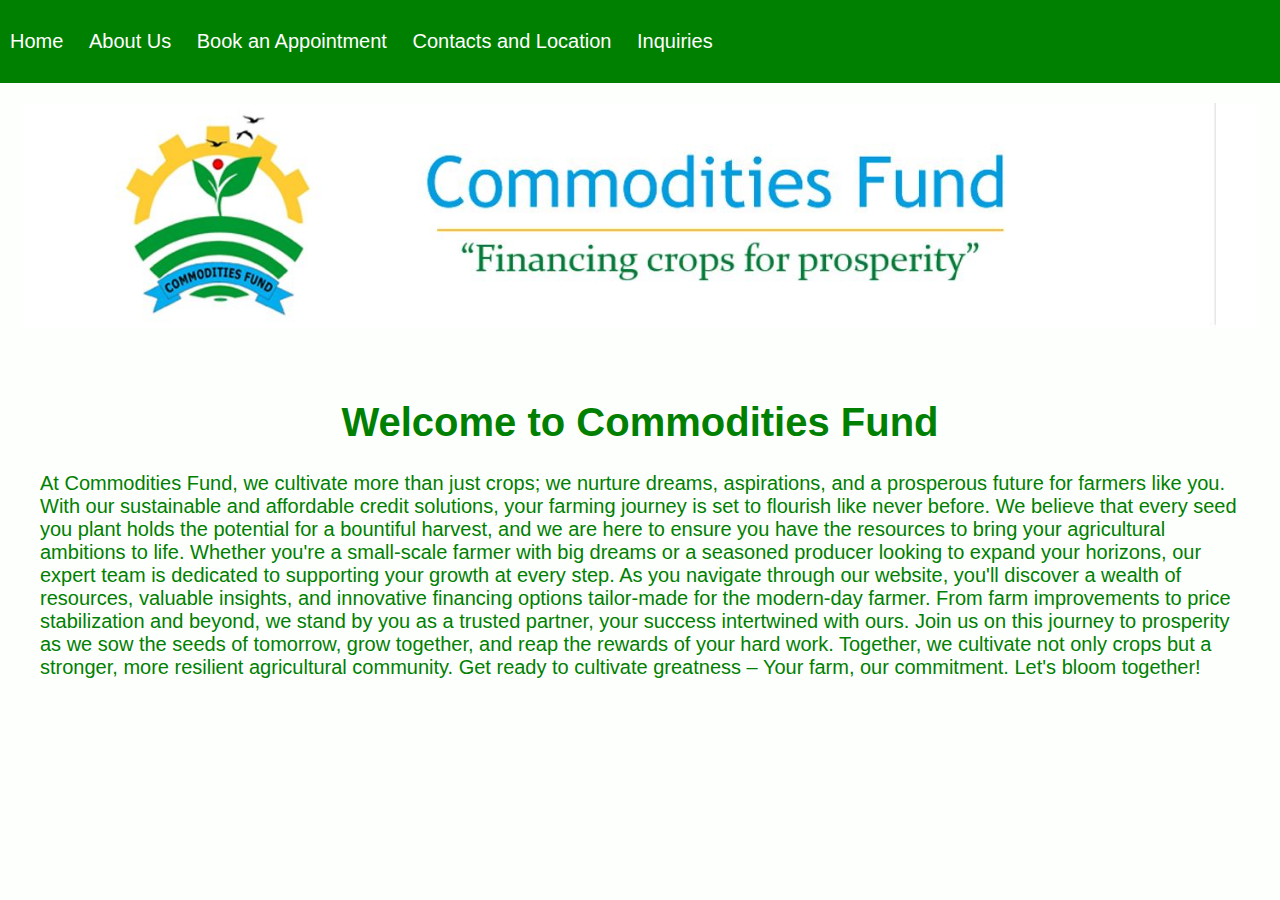
<file: index.html>
<!DOCTYPE html>
<html lang="en">
<head>
  <meta charset="UTF-8">
  <meta name="viewport" content="width=device-width, initial-scale=1.0">
  <title>Commodities Fund</title>
  <link href="https://cdn.jsdelivr.net/npm/bootstrap@5.3.1/dist/css/bootstrap.min.css" rel="stylesheet"
    integrity="sha384-4bw+/aepP/YC94hEpVNVgiZdgIC5+VKNBQNGCHeKRQN+PtmoHDEXuppvnDJzQIu9" crossorigin="anonymous">
  <script src="https://cdn.jsdelivr.net/npm/bootstrap@5.3.1/dist/js/bootstrap.bundle.min.js"
      integrity="sha384-HwwvtgBNo3bZJJLYd8oVXjrBZt8cqVSpeBNS5n7C8IVInixGAoxmnlMuBnhbgrkm" crossorigin="anonymous"></script>
  <link rel="stylesheet" href="styles.css">
</head>
<body>
  <!-- Navigation Bar -->
  <nav>
    <ul>
      <li><a href="#home">Home</a></li>
      <li><a href="#about">About Us</a></li>
      <li><a href="#appointment">Book an Appointment</a></li>
      <li><a href="#contacts">Contacts and Location</a></li>
      <li><a href="#inquiries">Inquiries</a></li> <!-- Add the Inquiries link -->
    </ul>
  </nav>

  <!-- Home Page Content -->
  <section id="home" class="page active">
    <div class="banner">
      <img src="company_banner.jpg.jpg" alt="Company Banner">
    </div>
    <div class="home-content">
      <h1>Welcome to Commodities Fund</h1>
      <p>
        At Commodities Fund, we cultivate more than just crops; we nurture dreams, aspirations, and a prosperous future for farmers like you. With our sustainable and affordable credit solutions, your farming journey is set to flourish like never before.

        We believe that every seed you plant holds the potential for a bountiful harvest, and we are here to ensure you have the resources to bring your agricultural ambitions to life. Whether you're a small-scale farmer with big dreams or a seasoned producer looking to expand your horizons, our expert team is dedicated to supporting your growth at every step.

        As you navigate through our website, you'll discover a wealth of resources, valuable insights, and innovative financing options tailor-made for the modern-day farmer. From farm improvements to price stabilization and beyond, we stand by you as a trusted partner, your success intertwined with ours.

        Join us on this journey to prosperity as we sow the seeds of tomorrow, grow together, and reap the rewards of your hard work. Together, we cultivate not only crops but a stronger, more resilient agricultural community.

        Get ready to cultivate greatness – Your farm, our commitment. Let's bloom together!
      </p>
    </div>
  </section>

  <!-- About Us Page Content -->
  <section id="about" class="page">
    <h2>About Us</h2>
    <div class="about-content">
      <h3>Mission</h3>
      <p>
        To DEVELOP Crops sector through providing affordable and accessible credit and advances for increased
        productivity and production, value addition and increased producer income.
      </p>

      <h3>Our Clientele</h3>
      <ul>
        <li>Producers (Small and large scale farmers)</li>
        <li>Producers’ institutions (Cooperatives, Unions, factories, SACCOs, Out-grower companies)</li>
        <li>Private and government institutions</li>
        <li>Service Providers for scheduled Crops (processors, Marketers, transporters, exporters, distributors, et cetera.)</li>
      </ul>

      <h3>Core Values</h3>
      <ul>
        <li>Customer Focus</li>
        <li>Innovativeness</li>
        <li>Professionalism</li>
        <li>Integrity</li>
        <li>Teamwork</li>
      </ul>

      <h3>Motto</h3>
      <p>“Financing Crops Sector for Prosperity”</p>
    </div>
  </section>

  <!-- Book an Appointment Page Content -->
  <section id="appointment" class="page">
    <h2>Book an Appointment</h2>
    <form id="appointmentForm" action="includes/save_appointment.php" method="POST">
      <div>
        <label for="name" class="form-label">Name:</label>
        <input type="text" name="fname" id="name" class="form-control" required>
      </div>
      <div>
        <label for="email" class="form-label">Email:</label>
        <input type="email" name="email" id="email" class="form-control" required>
      </div>
      <div>
        <label for="phone" class="form-label">Phone:</label>
        <input type="tel" name="phone" id="phone" class="form-control" required>
      </div>
      <div>
        <label for="dayOfWeek" class="form-label">Day of the Week:</label>
        <select id="dayOfWeek" name="day" class="form-control" required>
          <option value="" disabled selected>Select a day</option>
          <option value="Monday">Monday</option>
          <option value="Tuesday">Tuesday</option>
          <option value="Wednesday">Wednesday</option>
          <option value="Thursday">Thursday</option>
          <option value="Friday">Friday</option>
        </select>
      </div>
      <div>
        <label for="appointmentDate" class="form-label">Appointment Date:</label>
        <input type="date" name="app_date" id="appointmentDate" class="form-control" required>
      </div>
      <div>
        <label for="appointmentTime" class="form-label">Appointment Time:</label>
        <select id="appointmentTime" name="app_time" class="form-control" required>
          <option value="" disabled selected>Select a time</option>
          <option value="8:00 AM">8:00 AM</option>
          <option value="9:00 AM">9:00 AM</option>
          <option value="10:00 AM">10:00 AM</option>
          <option value="11:00 AM">11:00 AM</option>
          <option value="12:00 PM">12:00 PM</option>
          <option value="2:00 PM">2:00 PM</option>
          <option value="3:00 PM">3:00 PM</option>
          <option value="4:00 PM">4:00 PM</option>
        </select>
      </div>
      <!-- Add Preferred Branch -->
      <div>
        <label for="preferredBranch" class="form-label">Preferred Branch:</label>
        <select id="preferredBranch" name="branch" class="form-control" required>
          <option value="" disabled selected>Select a branch</option>
          <option value="Nairobi">Nairobi</option>
          <option value="Eldoret">Eldoret</option>
          <option value="Nakuru">Nakuru</option>
        </select>
      </div>
      <input type="submit" class="btn btn-primary" name="save" value="Book">
    </form>
    <div id="error"></div>
    <div id="successMessage"></div> <!-- Add the success message element -->
  </section>

  <!-- Contacts and Location Page Content -->
  <section id="contacts" class="page">
    <h2>Contacts and Location</h2>
    <div class="contact-info">
      <h3>Address</h3>
      <p>Utalii House – 11th Floor, Utalii Lane, off Uhuru Highway</p>

      <h3>Phone Number</h3>
      <p>0728 602427</p>

      <h3>Email Address</h3>
      <p>info@comfund.co.ke</p>

      <h3>Hours of Operation</h3>
      <p>8 am to 5 pm</p>

      <!-- Add the image here -->
      <img src="contacts_location_image.jpg" alt="Contacts and Location Image">
    </div>
  </section>

  <!-- Inquiries Page Content -->
  <section id="inquiries" class="page">
    <h2>Inquiries</h2>
    <p>If you have any questions or comments, feel free to reach out to us. Please fill out the form below, and we'll get back to you as soon as possible.</p>
    <p>We value your feedback and look forward to hearing from you!</p> <!-- Add the new text here -->
    <form id="inquiryForm">
      <div>
        <label for="inquiryName">Name:</label>
        <input type="text" id="inquiryName" required>
      </div>
      <div>
        <label for="inquiryEmail">Email:</label>
        <input type="email" id="inquiryEmail" required>
      </div>
      <div>
        <label for="inquiryMessage">Message:</label>
        <textarea id="inquiryMessage" rows="4" required></textarea>
      </div>
      <button type="submit">Submit</button>
    </form>
    <div id="inquiryError"></div>
    <div id="inquirySuccessMessage"></div> <!-- Add the success message element -->
  </section>

  <script src="script.js"></script>
  

</body>
</html>
</file>
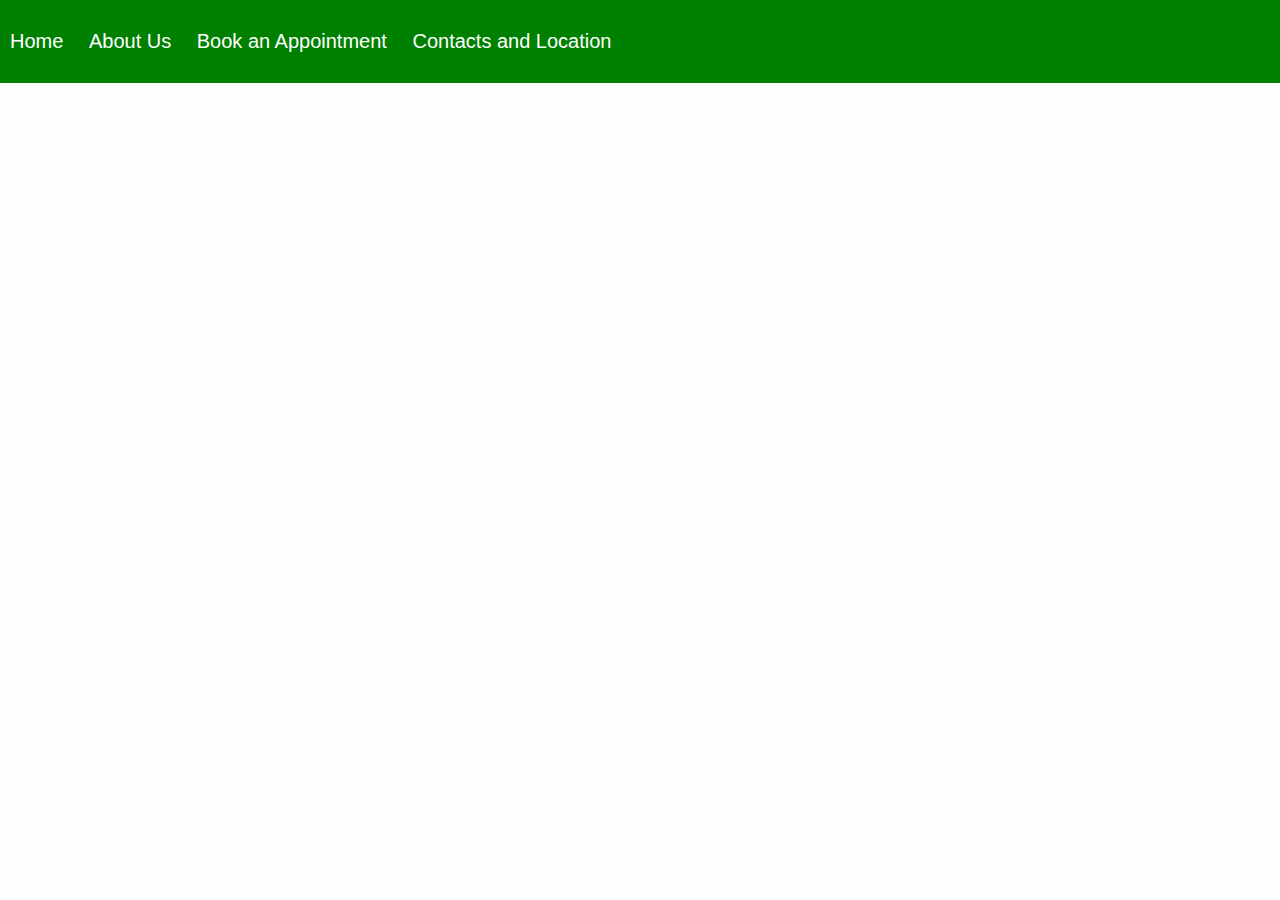
<file: appointment.html>
<!DOCTYPE html>
<html lang="en">
<head>
  <meta charset="UTF-8">
  <meta name="viewport" content="width=device-width, initial-scale=1.0">
  <title>Commodities Fund - Book an Appointment</title>
  <link rel="stylesheet" href="styles.css">
</head>
<body>
  <!-- Navigation Bar -->
  <nav>
    <ul>
      <li><a href="index.html">Home</a></li>
      <li><a href="about.html">About Us</a></li>
      <li><a href="appointment.html">Book an Appointment</a></li>
      <li><a href="contacts.html">Contacts and Location</a></li>
    </ul>
  </nav>

  <!-- Book an Appointment Page Content -->
  <section id="appointment" class="page">
    <h2>Book an Appointment</h2>
    <form id="appointmentForm">
      <label for="name">Name:</label>
      <input type="text" id="name" required>
      <label for="email">Email:</label>
      <input type="email" id="email" required>
      <label for="phone">Phone:</label>
      <input type="tel" id="phone" required>
      <button type="submit">Book Now</button>
    </form>
    <div id="error"></div>
  </section>

  <script src="script.js"></script>
</body>
</html>
</file>
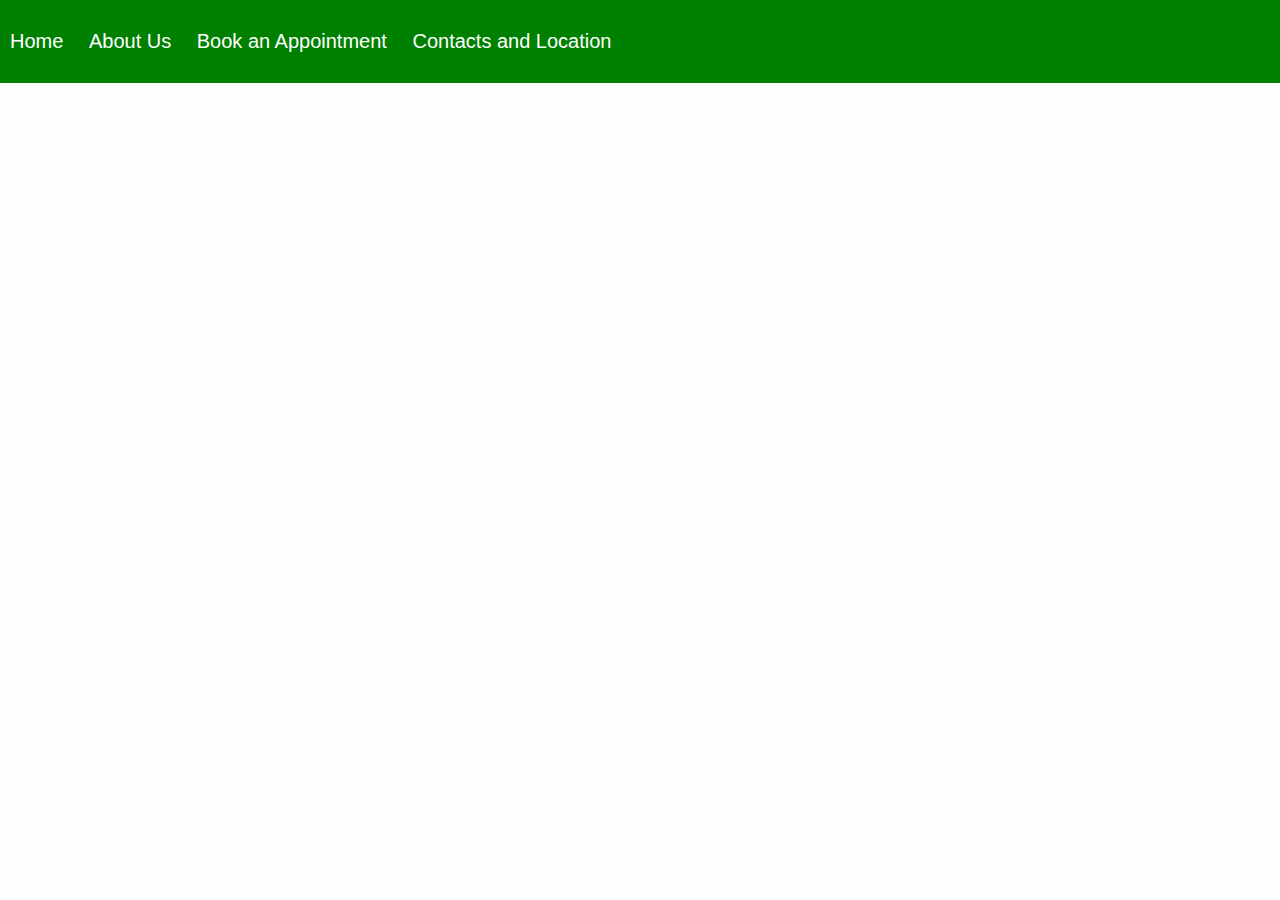
<file: contacts.html>
<!DOCTYPE html>
<html lang="en">
<head>
  <meta charset="UTF-8">
  <meta name="viewport" content="width=device-width, initial-scale=1.0">
  <title>Commodities Fund - Contacts and Location</title>
  <link rel="stylesheet" href="styles.css">
</head>
<body>
  <!-- Navigation Bar -->
  <nav>
    <ul>
      <li><a href="index.html">Home</a></li>
      <li><a href="about.html">About Us</a></li>
      <li><a href="appointment.html">Book an Appointment</a></li>
      <li><a href="contacts.html">Contacts and Location</a></li>
    </ul>
  </nav>

  <!-- Contacts and Location Page Content -->
  <section id="contacts" class="page">
    <h2>Contacts and Location</h2>
    <div class="contact-info">
      <h3>Current Address:</h3>
      <p>Add your current address here</p>
      <h3>Phone Number:</h3>
      <p>Add your phone number here</p>
      <h3>Email Address:</h3>
      <p>Add your email address here</p>
      <h3>Hours of Operation:</h3>
      <p>Monday to Friday: 8:00 AM - 5:00 PM</p>
    </div>
  </section>

  <script src="script.js"></script>
</body>
</html>
</file>
<file: styles.css>
body {
  font-family: Arial, sans-serif;
  margin: 0;
  padding: 0;
  color: green;
  font-size: 20px; /* Make the words one size bigger */
  background-color: rgb(253, 255, 253);
}

nav {
  background-color: green;
  padding: 10px;
}

nav ul {
  list-style: none;
  margin: 10;
  padding: 0;
}

nav li {
  display: inline;
  margin-right: 20px;
}

nav li a {
  color: white;
  text-decoration: none;
  font-size: 20px;
}

nav li a:hover {
  text-decoration: underline;
}

h1, h2, h3 {
  text-align: center;
}

/* Add spacing between sections */
section {
  padding: 20px;
  margin: 0px 0;
}

/* Hide all sections except the active one */
.page {
  display: none;
}

.page.active {
  display: block;
}

/* Style the form for "Book an Appointment" */
#appointmentForm {
  max-width: 300px;
  margin: 0 auto;
}

#appointmentForm div {
  margin-bottom: 10px;
}

#appointmentForm label {
  display: block;
  font-weight: bold;
}

#appointmentForm input {
  width: 100%;
  padding: 5px;
  font-size: 18px;
}

#bookButton {
  background-color: green;
  color: white;
  border: none;
  padding: 10px 20px;
  font-size: 16px;
  cursor: pointer;
}

/* Add a background image to the "About Us" section */
#about {
  background-image: url("about_background.jpg.jpg");
  background-size: contain;
  background-position: center;
  color: rgb(255, 255, 255);
  padding: 20px;
}

/* Style the home page banner image */
.banner img {
  max-width: 100%;
}

/* Add spacing for home and about sections */
.home-content, .about-content {
  padding: 20px;
  margin: 20px 0;
}

/* Style the About Us section content */
.about-content ul, .about-content p {
  margin: 10px 0;
}

/* Style the contact information */
.contact-info {
  text-align: center;
}

.contact-info h3 {
  margin-top: 20px;
}

/* Style the "Appointment booked successfully" message */
#successMessage {
  color: green;
  font-weight: bold;
  text-align: center;
  margin-top: 10px;
}

/* Style the error message in red */
#error, #errorMessage {
  color: red;
  font-weight: bold;
  text-align: center;
  margin-top: 10px;
}

/* Style the form for "Inquiries" */
#inquiryForm {
  max-width: 400px;
  margin: 0 auto;
  padding: 20px;
  border: 2px solid green;
  border-radius: 5px;
}

#inquiryForm div {
  margin-bottom: 10px;
}

#inquiryForm label {
  display: block;
  font-weight: bold;
}

#inquiryForm input,
#inquiryForm textarea {
  width: 100%;
  padding: 5px;
  font-size: 20px;
}

#inquiryForm textarea {
  resize: vertical; /* Allow vertical resizing of the textarea */
}

#inquiryButton {
  background-color: green;
  color: white;
  border: none;
  padding: 10px 20px;
  font-size: 16px;
  cursor: pointer;
}

/* Style the "Inquiry sent successfully" message */
#inquirySuccessMessage {
  color: green;
  font-weight: bold;
  text-align: center;
  margin-top: 10px;
}

/* Style the inquiry error message in red */
#inquiryError {
  color: red;
  font-weight: bold;
  text-align: center;
  margin-top: 10px;
}
</file>
